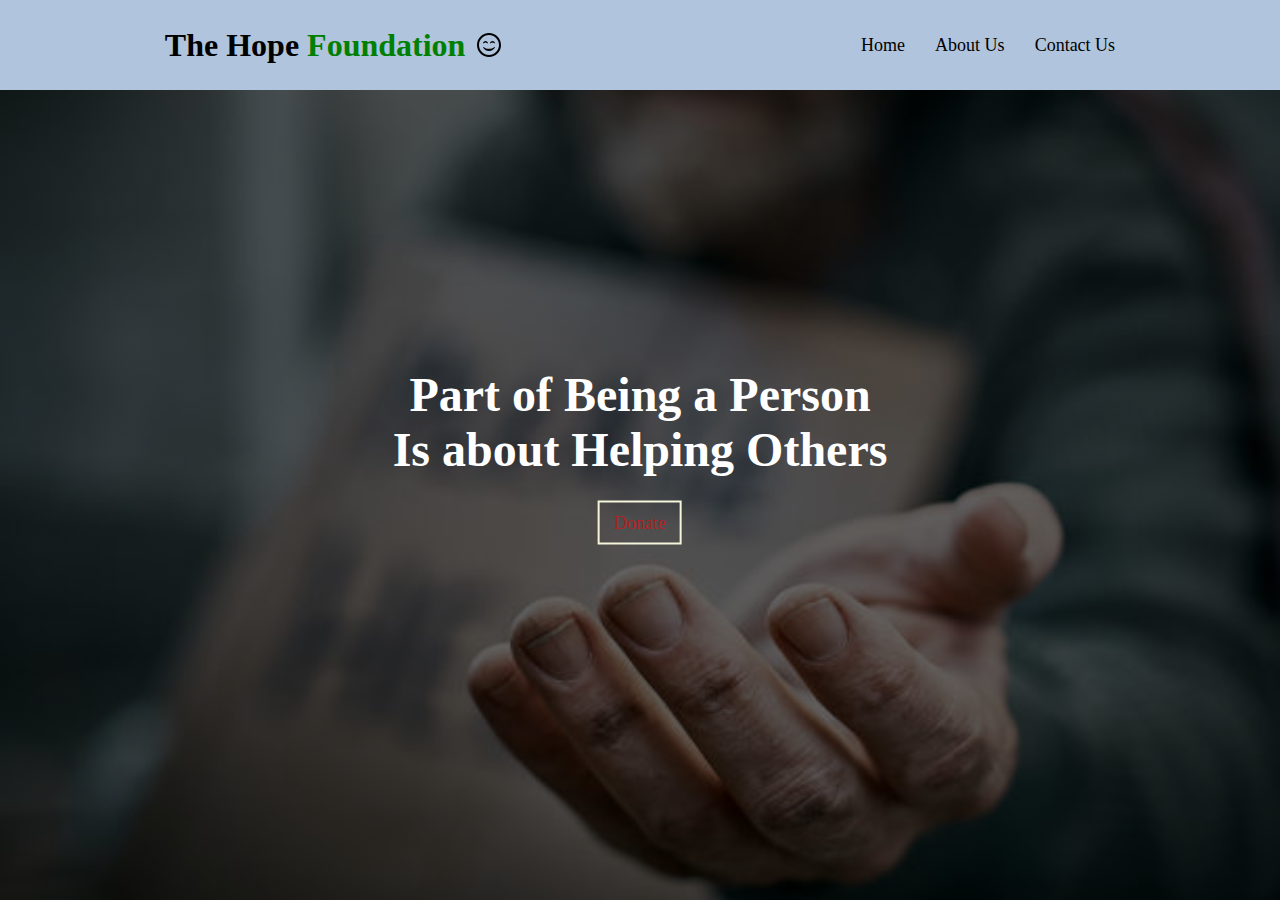
<file: index.html>
<!DOCTYPE html>
<html lang="en">
<head>
    <meta charset="UTF-8">
    <meta http-equiv="X-UA-Compatible" content="IE=edge">
    <meta name="viewport" content="width=device-width, initial-scale=1.0">
    <title>The Hope Foundation</title>
    <link rel="stylesheet" href="style.css">
</head>
<body>
    <div class="container">
        <div class="nav">
            <div  class="logo">
                <h1>The Hope <span>Foundation</span></h1><img src="logo.svg">  
            </div>
            <div class="links">
                <ul>
                    <li><a href="index.html">Home</a></li>
                    <li><a href="about.html">About Us</a></li>
                    <li><a href="contact.html">Contact Us</a></li>
                </ul>

            </div>
        </div>
        <div class="maincontent">
            <div class="content">
            <h1>Part of Being a Person<br> Is about Helping Others</h1>
                <div class="donate">

            <a href="https://rzp.io/l/fLGxxKh" target="_blank">Donate</a>
            </div>
            </div>
        </div>
        </div>
        
        </div>
</body>
</html>
</file>
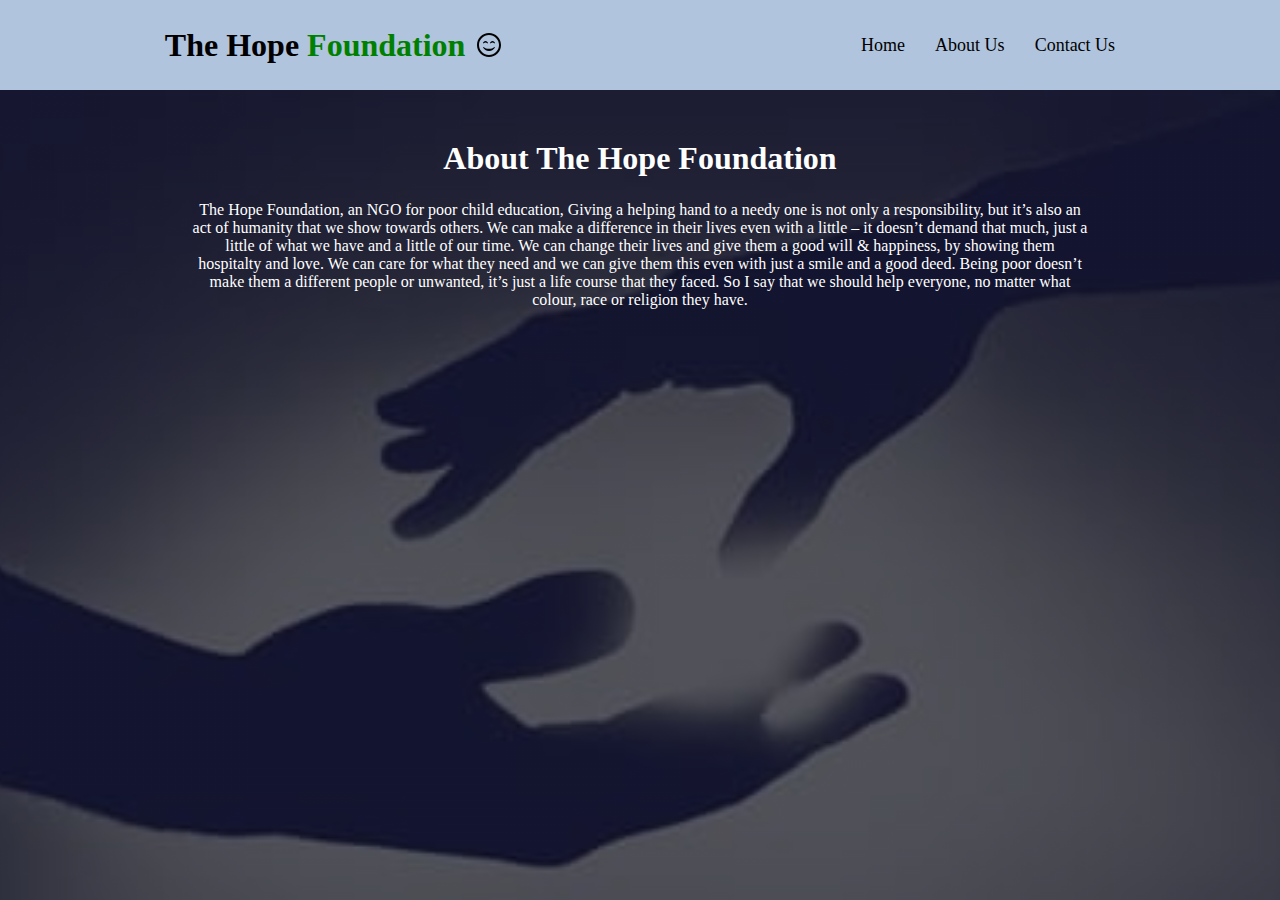
<file: about.html>
<!DOCTYPE html>
<html lang="en">
<head>
    <meta charset="UTF-8">
    <meta http-equiv="X-UA-Compatible" content="IE=edge">
    <meta name="viewport" content="width=device-width, initial-scale=1.0">
    <title>The Hope Foundation</title>
    <link rel="stylesheet" href="style.css">
</head>
<body>
    <div class="container">
        <div class="nav">
            <div  class="logo">
                <h1>The Hope <span>Foundation</span></h1><img src="logo.svg">
            </div>
            <div class="links">
                <ul>
                    <li><a href="index.html">Home</a></li>
                    <li><a href="#">About Us</a></li>
                    <li><a href="contact.html">Contact Us</a></li>
                </ul>

            </div>
        </div>





        <div class="about">
        <div class="aboutbg">
            <div class="head">
            <h1>About The Hope Foundation</h1>
            </div>
            <div class="para">
          <p>The Hope Foundation, an NGO for poor child education, Giving a helping hand to a needy one is not only a responsibility, but it’s also an act of humanity that we show towards others. We can make a difference in their lives even with a little – it doesn’t demand that much, just a little of what we have and a little of our time. We can change their lives and give them a good will & happiness, by showing them hospitalty and love. We can care for what they need and we can give them this even with just a smile and a good deed. Being poor doesn’t make them a different people or unwanted, it’s just a life course that they faced. So I say that we should help everyone, no matter what colour, race or religion they have.</p>
        </div>
        </div>
    
    </div>
        </div>
</body>
</html>
</file>
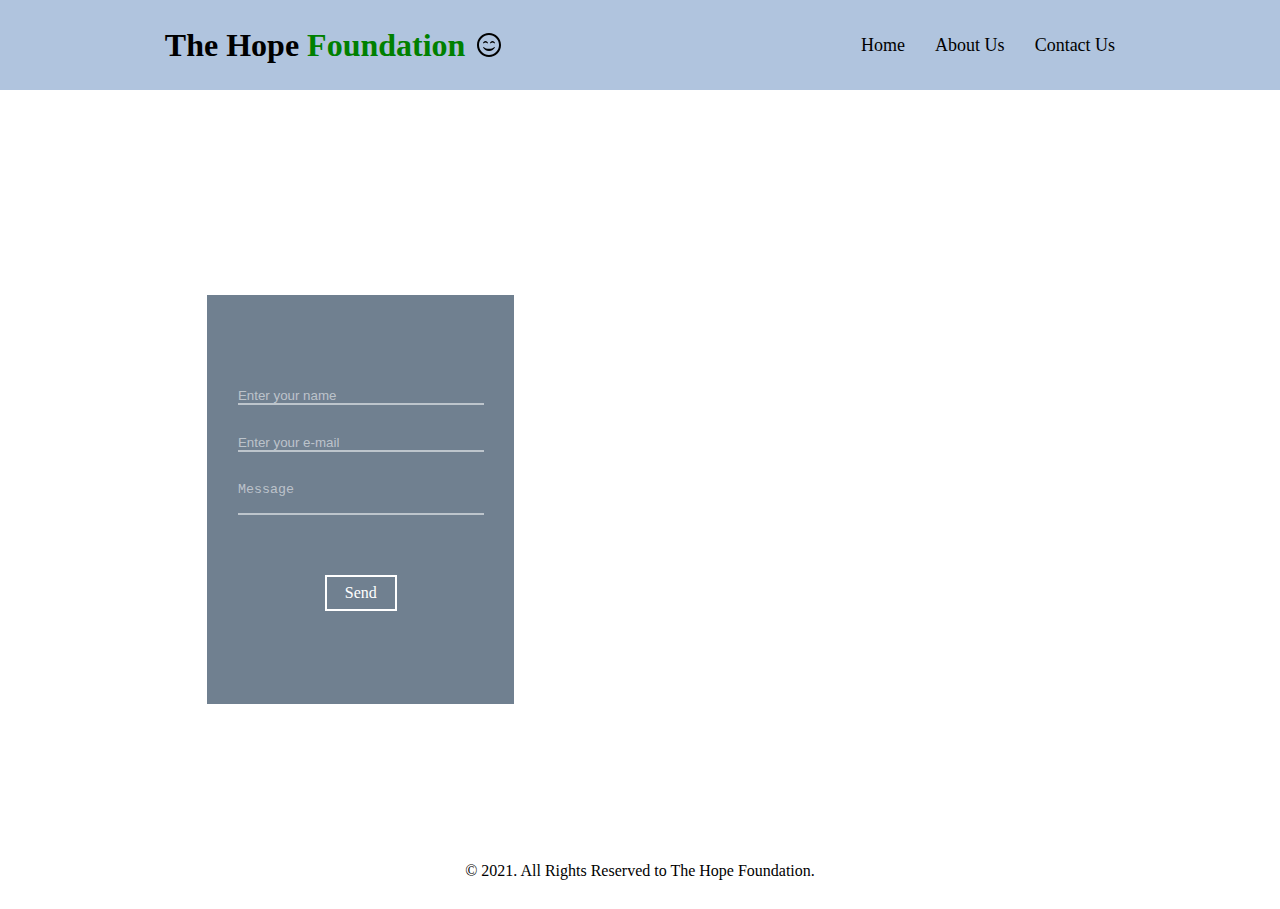
<file: contact.html>
<!DOCTYPE html>
<html lang="en">
  <head>
    <meta charset="UTF-8" />
    <meta http-equiv="X-UA-Compatible" content="IE=edge" />
    <meta name="viewport" content="width=device-width, initial-scale=1.0" />
    <link rel="stylesheet" href="style.css" />
    <title>Contact us</title>
  </head>
  <body>
    <div class="nav">
        <div  class="logo">
            <h1>The Hope <span>Foundation</span></h1><img src="logo.svg">  
        </div>
        <div class="links">
            <ul>
                <li><a href="index.html">Home</a></li>
                <li><a href="about.html">About Us</a></li>
                <li><a href="#">Contact Us</a></li>
            </ul>

        </div>
    </div>
    <div class="contact">
      <div class="contact-form">
        <div class="form">
          <input
            type="text"
            class="field"
            placeholder="Enter your name"
            required
          />
          <input
            type="email"
            class="field"
            placeholder="Enter your e-mail"
            required
          />
          <textarea placeholder="Message"></textarea>
          <a href="#">Send</a>
        </div>
        <div class="map">
          <iframe
            src="https://www.google.com/maps/embed?pb=!1m18!1m12!1m3!1d487293.2774699724!2d78.12784088715938!3d17.412808362790166!2m3!1f0!2f0!3f0!3m2!1i1024!2i768!4f13.1!3m3!1m2!1s0x3bcb99daeaebd2c7%3A0xae93b78392bafbc2!2sHyderabad%2C%20Telangana!5e0!3m2!1sen!2sin!4v1631093553025!5m2!1sen!2sin"
            width="400"
            height="300"
            style="border: 0"
            allowfullscreen=""
            loading="lazy"
          ></iframe>
        </div>
      </div>
    </div>
    <footer>
      <p>&copy 2021. All Rights Reserved to The Hope Foundation.</p>
    </footer>
  </body>
</html>
</file>
<file: style.css>
*{
    margin:0;
    padding:0;
    box-sizing: border-box;
}
.container{
    width:100%;
    height: 100vh;
    background-color: #bde7ff;
    background-image: linear-gradient(rgba(0, 0, 0, 0.6),rgba(0, 0, 0, 0.6)),url(bg.jpg);
    background-size: cover;
    background-repeat: no-repeat;
    background-position: center;
position: relative;
}
.nav{
  background-color: lightsteelblue;
    height: 10vh;
    display: flex;
    align-items:center;
    justify-content: space-around;
}
.links ul{
    display: flex;
    list-style: none;
}
.links ul li{
    margin-left:30px;
    
}
.links ul li a{
    text-decoration: none;
    color: black;
    font-size: 18px;
}
.links ul li a:hover{
    color: white;
    
}
span{
    color: green;
}
.maincontent{
   
    width: 100%;
    display: flex;
    flex-direction: column;
    height: 90vh;
  
}
.content{
    text-align: center;
    position: absolute;
    top: 50%;
    left: 50%;
    transform: translate(-50%,-50%);
}
.maincontent .content a{
    text-decoration: none;
    color: firebrick;
    font-size: 18px;
    border: 2px solid beige;
    padding: 10px 14px;
    transition: 200ms ;
    
}
.maincontent .content h1{
    color: white;
    font-size: 48px;
}
.donate{
    margin-top: 36px;
}
.maincontent .content a:hover{
    background-color: beige;
}
.about{
    background-image:linear-gradient(rgba(0, 0, 0, 0.6),rgba(0, 0, 0, 0.6)),url(bg1.jpg);
    width: 100%;
    height: 90vh;
    background-position: center;
    background-repeat: no-repeat;
    background-size: cover;
    color: white;
    text-align: center;
}
.logo{
    display: inline-flex;
    align-items: center;
  
}
.logo img{
    margin-left:12px;
 
}
.aboutbg{
    width: 70%;
    text-align: center;
    margin: 0 auto;
}
.para{
  display: flex;
  flex-direction: column;
  justify-content: center;
 
}
.aboutbg p{
    margin-top: 24px;
    
    text-align: center;
}
.about {
 height: 90vh;
}
.head{
    padding-top: 50px;
}
.contact {
    display: flex;
    justify-content: center;
    width: 100%;
  }
  .contact-form {
    width: 80%;
    height: 91vh;
    display: flex;
    align-items: center;
    justify-content: space-around;
  }
  .form {
    display: flex;
    height: 50%;
    flex-basis: 30%;
    background-color: slategray;
    align-items: center;
    justify-content: center;
  }
  .form {
    display: flex;
    align-items: center;
    justify-content: center;
    flex-direction: column;
  }
  .form h2 {
    margin: 30px 0;
  }
  .form input {
    color: white;
    margin-bottom: 30px;
    border: none;
    border-bottom: 2px solid #ffffff8a;
    background: transparent;
    outline: none;
    width: 80%;
  }
  .form input::placeholder {
    color: rgba(255, 255, 255, 0.541);
  }
  .form textarea {
    width: 80%;
    margin-bottom: 30px;
    border: none;
    border-bottom: 2px solid #ffffff8a;
    background: transparent;
    outline: none;
    height: 2.5em;
    resize: none;
    overflow: auto;
  }
  .form textarea::placeholder {
    color: #ffffff8a;
  }
  .contact textarea:focus {
    color: #fff;
  }
  .contact input:focus {
    color: white;
    border-bottom: 2px solid #fff;
  }
  .form a {
    text-decoration: none;
    margin-top: 30px;
    color: #fff;
    border: 2px solid #fff;
    padding: 7px 18px;
  }
  .map {
    height: 50%;
    overflow: hidden;
  }
  footer {
    position: absolute;
    bottom: 0;
    left: 50%;
    transform: translate(-50%, 0);
    margin-bottom: 20px;
  }
</file>
